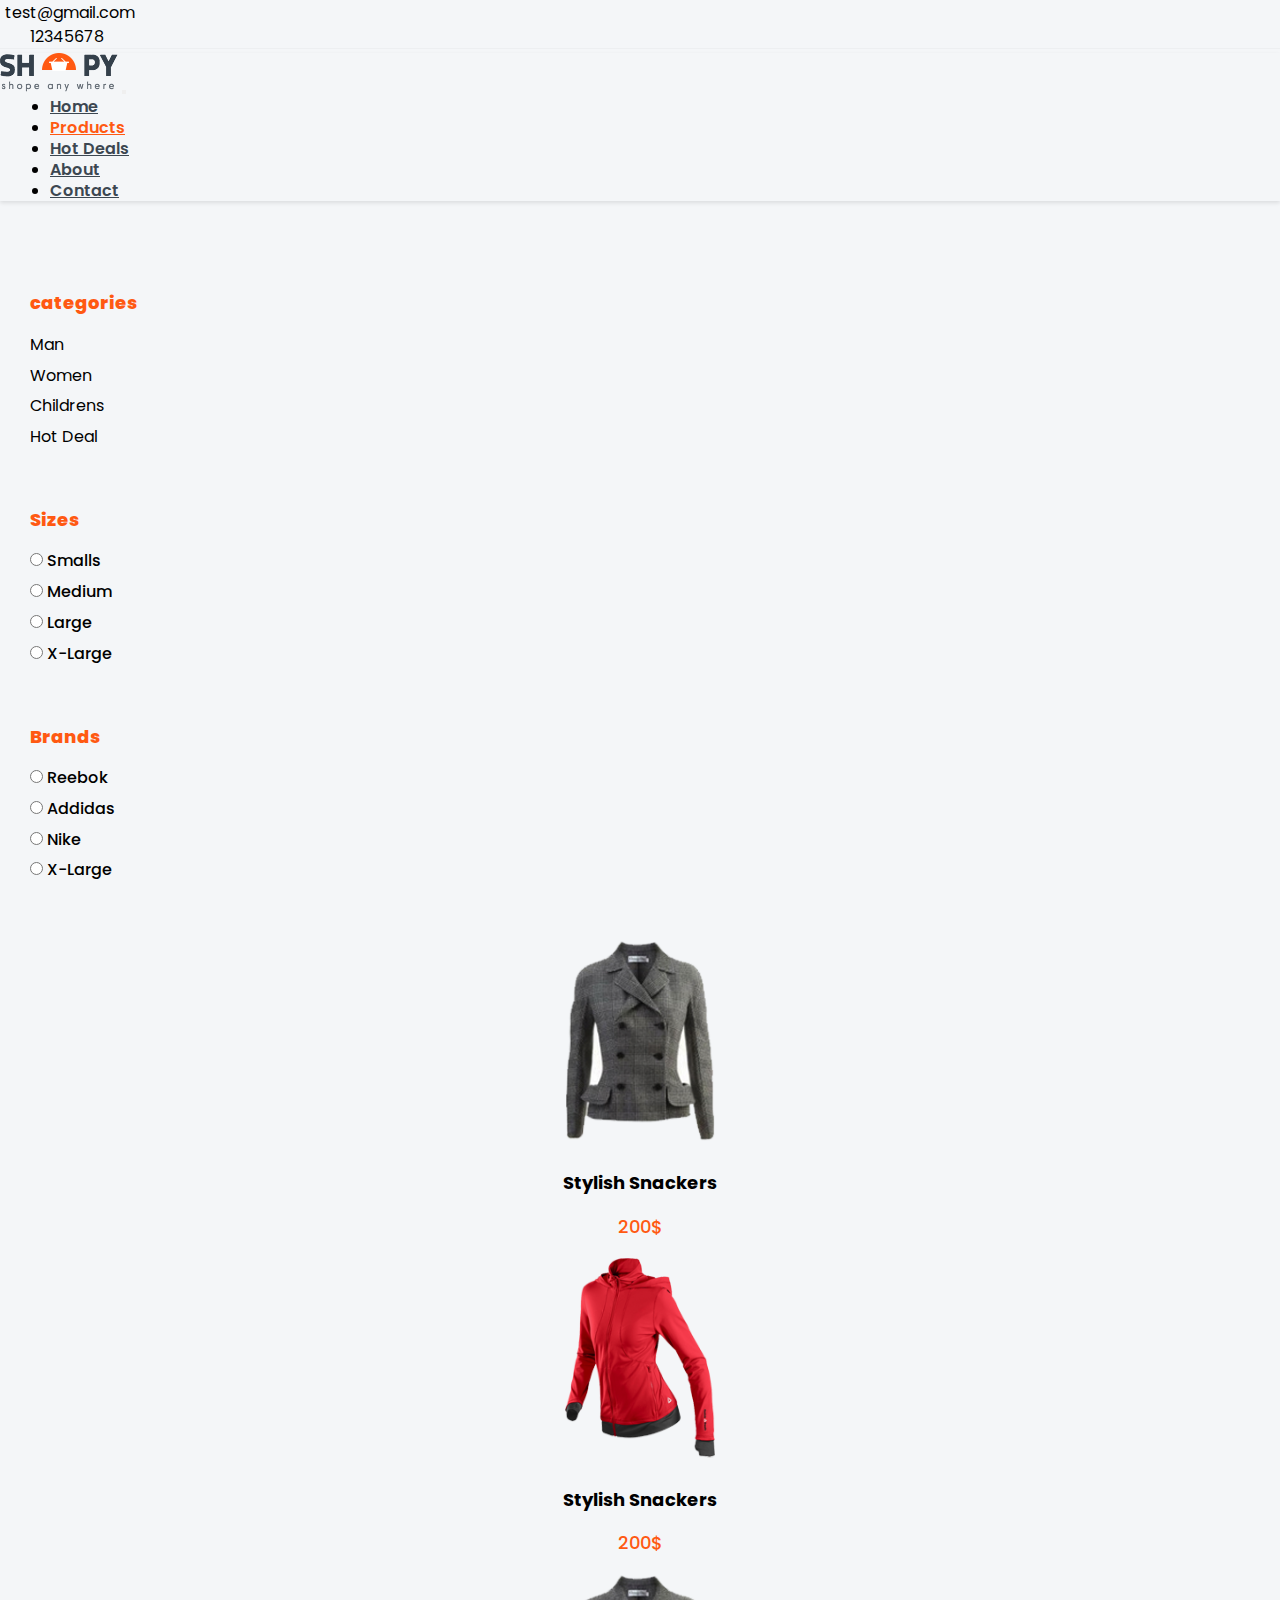
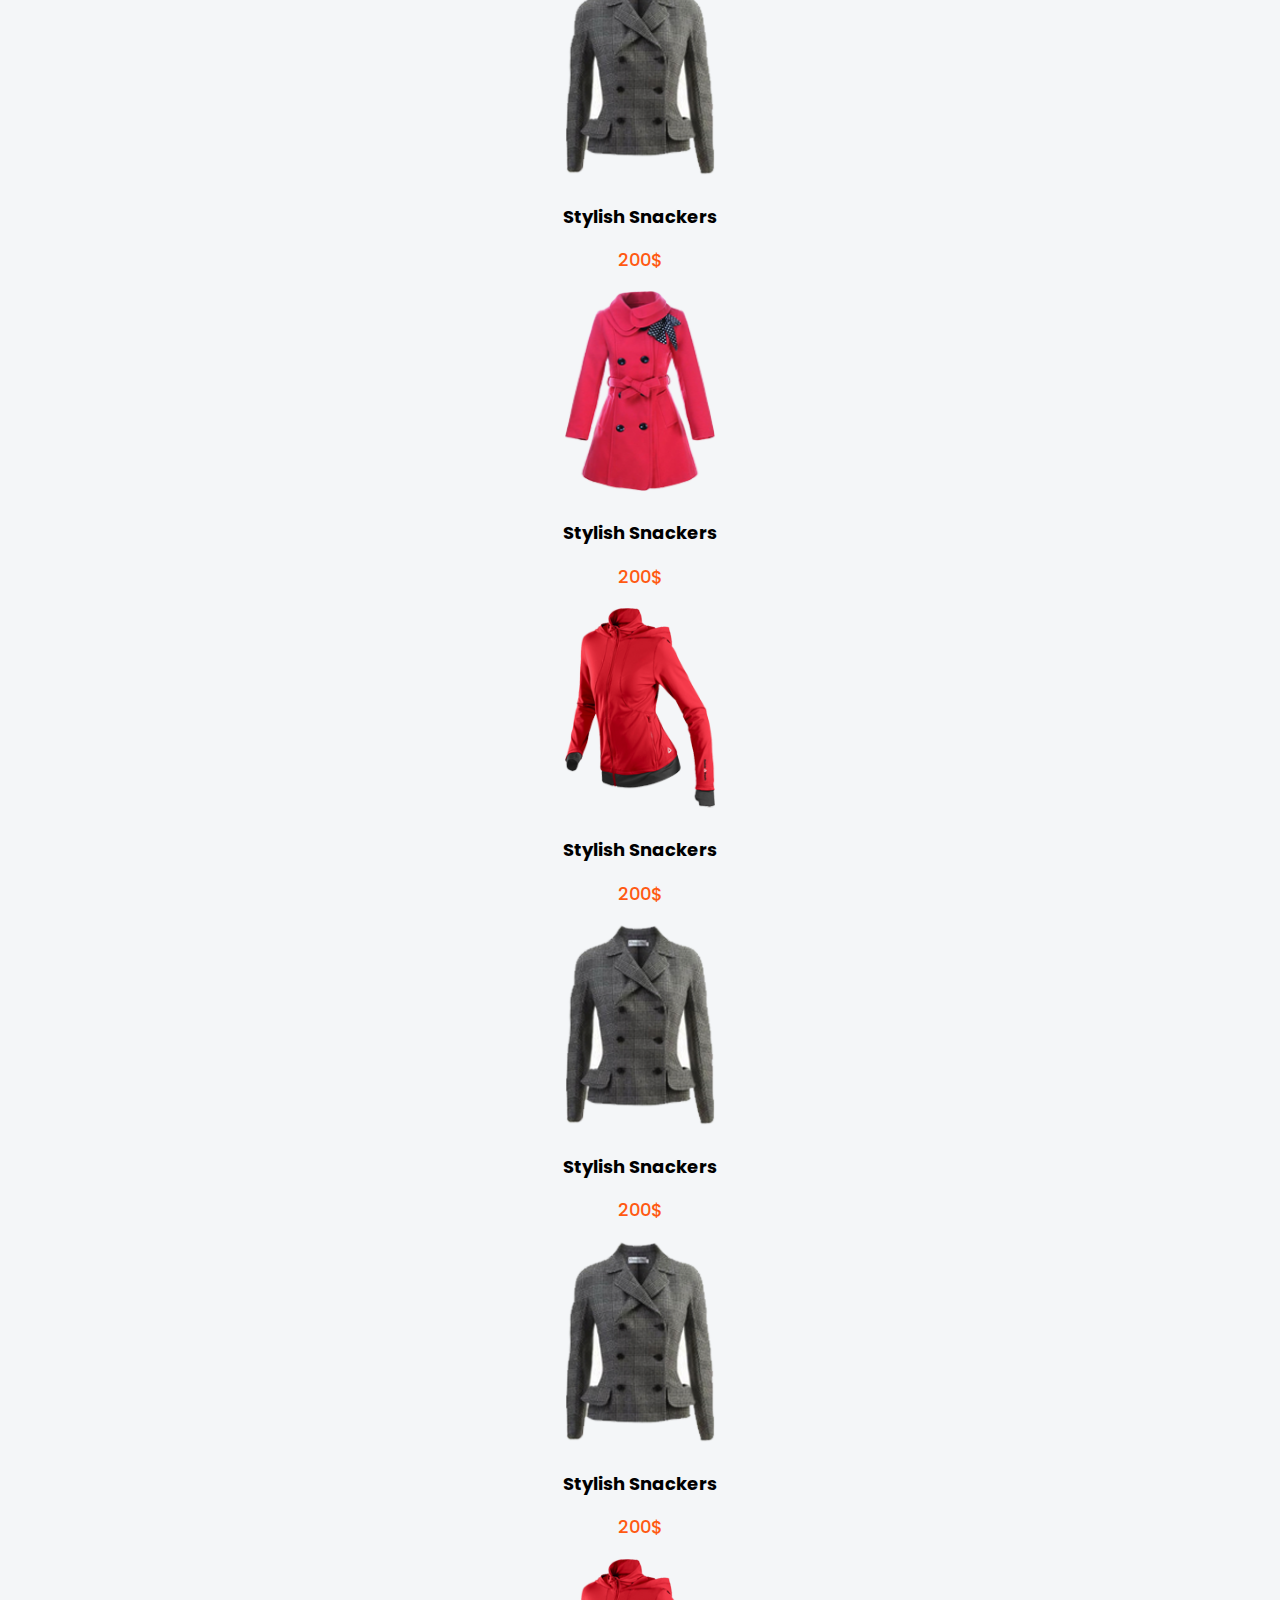
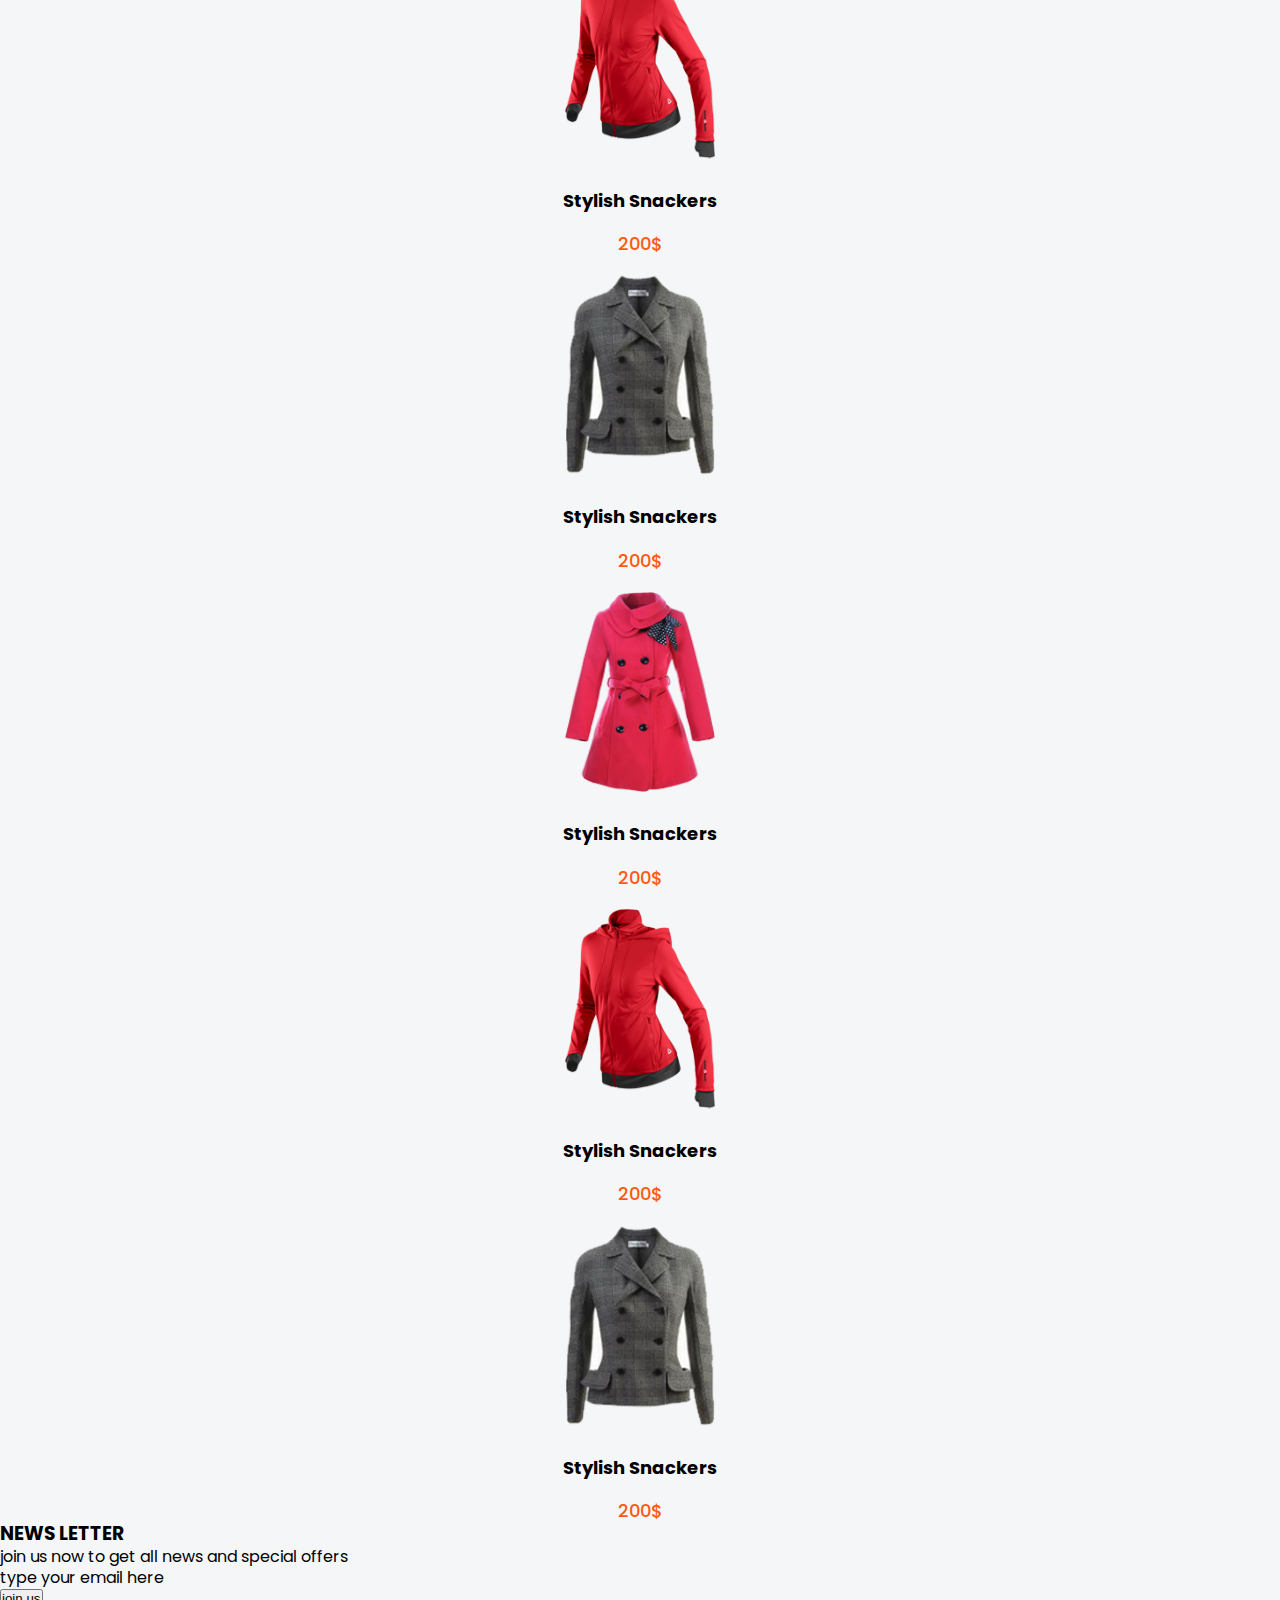
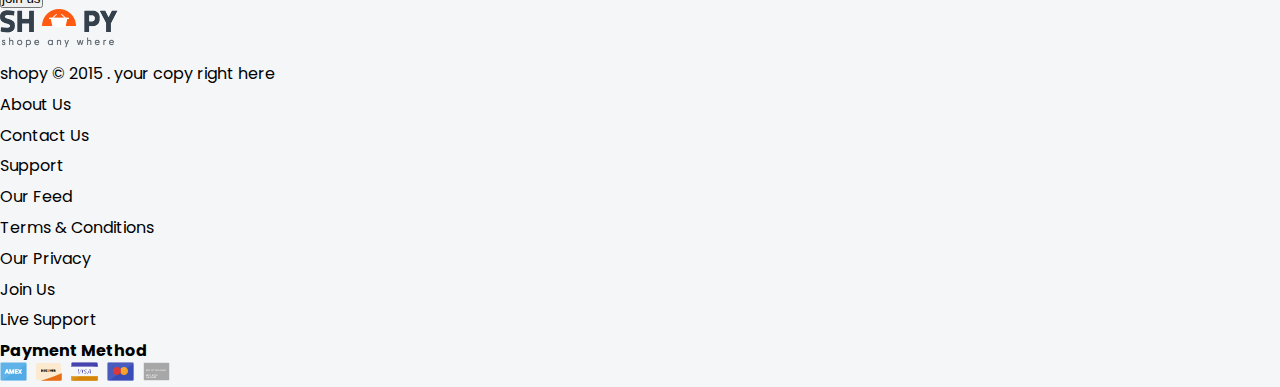
<file: products.html>
<!DOCTYPE html>
<html lang="en">
  <head>
    <meta charset="UTF-8" />
    <meta http-equiv="X-UA-Compatible" content="IE=edge" />
    <meta name="viewport" content="width=device-width, initial-scale=1.0" />
    <link
      href="https://cdn.jsdelivr.net/npm/bootstrap@5.0.2/dist/css/bootstrap.min.css"
      rel="stylesheet"
      integrity="sha384-EVSTQN3/azprG1Anm3QDgpJLIm9Nao0Yz1ztcQTwFspd3yD65VohhpuuCOmLASjC"
      crossorigin="anonymous"
    />
    <link
      href="https://fonts.googleapis.com/css2?family=Poppins:wght@300;400;500;600;700;800&display=swap"
      rel="stylesheet"
    />
    <link
      rel="stylesheet"
      href="https://cdnjs.cloudflare.com/ajax/libs/font-awesome/6.0.0-beta2/css/all.min.css"
      integrity="sha512-YWzhKL2whUzgiheMoBFwW8CKV4qpHQAEuvilg9FAn5VJUDwKZZxkJNuGM4XkWuk94WCrrwslk8yWNGmY1EduTA=="
      crossorigin="anonymous"
      referrerpolicy="no-referrer"
    />
    <link rel="stylesheet" href="sass/style.css" />
    <title>Shopy | E- Commerce | Online | Shop</title>
  </head>
  <body style="background-color: #f4f6f8">
    <!--Start Header Section -->

    <header id="header" class="header">
      <div class="top-header p-4 justify-content-between d-flex container">
        <div class="top-header-contact d-flex">
          <div class="header-email mt-auto mb-auto">
            <i class="far fa-envelope"></i>
            <span>test@gmail.com</span>
          </div>
          <div class="header-phone mt-auto mb-auto">
            <i class="fas fa-phone-square"></i>
            <span>12345678</span>
          </div>
        </div>
        <div class="top-header-social-list social">
          <ul>
            <li>
              <a href="#"><i class="fab fa-facebook active"></i></a>
            </li>
            <li>
              <a href="#"><i class="fab fa-twitter"></i></a>
            </li>
            <li>
              <a href="#"><i class="fab fa-google-plus"></i></a>
            </li>
            <li>
              <a href="#"><i class="fab fa-instagram"></i></a>
            </li>
          </ul>
        </div>
      </div>
      <div class="line container-fluid"></div>
      <nav class="navbar py-5 navbar-expand-md navbar-light bg-white">
        <div class="container">
          <img src="img/logo.png" alt="" class="logo navbar-brand" />
          <button
            class="navbar-toggler white mt-1"
            type="button"
            data-bs-toggle="collapse"
            data-bs-target="#main-nav"
          >
            <span class="navbar-toggler-icon"></span>
          </button>

          <div class="collapse navbar-collapse" id="main-nav">
            <ul class="navbar-nav">
              <li class="nav-item">
                <a href="index.html" class="nav-link">Home</a>
              </li>
              <li class="nav-item">
                <a href="products.html" class="nav-link">Products</a>
              </li>
              <li class="nav-item">
                <a href="#" class="nav-link">Hot Deals</a>
              </li>
              <li class="nav-item">
                <a href="#" class="nav-link">About</a>
              </li>
              <li class="nav-item">
                <a href="#" class="nav-link">Contact</a>
              </li>
            </ul>
          </div>
        </div>
      </nav>
    </header>

    <section class="product-section">
      <div class="container">
        <div class="row">
          <div class="col-md-2 filter-product">
            <div class="card categories mt-3 p-3">
              <h4>categories</h4>
              <div class="categories-list">
                <ul>
                  <li>Man</li>
                  <li>Women</li>
                  <li>Childrens</li>
                  <li>Hot Deal</li>
                </ul>
              </div>
            </div>
            <div class="card categories mt-3 p-3">
              <h4>Sizes</h4>
              <div class="sizes-list">
                <form class="form-check">
                  <div class="small">
                    <input type="radio" class="form-check-input" id="smalls" />
                    <label for="smalls">Smalls</label>
                  </div>
                  <div class="medium">
                    <input type="radio" class="form-check-input" id="Medium" />
                    <label for="Medium">Medium</label>
                  </div>
                  <div class="large">
                    <input type="radio" class="form-check-input" id="Large" />
                    <label for="Large">Large</label>
                  </div>
                  <div class="x-large">
                    <input type="radio" class="form-check-input" id="X-Large" />
                    <label for="X-Large">X-Large</label>
                  </div>
                </form>
              </div>
            </div>
            <div class="card categories mt-3 p-3">
              <h4>Brands</h4>
              <div class="brands-list">
                <form class="form-check">
                  <div class="small">
                    <input type="radio" class="form-check-input" id="Reebok" />
                    <label for="Reebok">Reebok</label>
                  </div>
                  <div class="medium">
                    <input type="radio" class="form-check-input" id="Addidas" />
                    <label for="Addidas">Addidas</label>
                  </div>
                  <div class="large">
                    <input type="radio" class="form-check-input" id="Nike" />
                    <label for="Nike">Nike</label>
                  </div>
                  <div class="x-large">
                    <input type="radio" class="form-check-input" id="Active" />
                    <label for="Active">X-Large</label>
                  </div>
                </form>
              </div>
            </div>
          </div>
          <div class="col-md-9 products">
            <div class="row justify-content-center align-items-center">
              <div class="card col-lg-3 col-md-6 m-2 p-3">
                <div class="item">
                  <img src="img/Products-1.png" alt="img1" class="img-fluid" />
                  <h4>Stylish Snackers</h4>
                  <span class="price">200$</span>
                </div>
              </div>
              <div class="card col-lg-3 col-md-6 m-3 p-3">
                <div class="item">
                  <img src="img/Products-2.png" alt="img1" class="img-fluid" />
                  <h4>Stylish Snackers</h4>
                  <span class="price">200$</span>
                </div>
              </div>
              <div class="card col-lg-3 col-md-6 m-2 p-3">
                <div class="item">
                  <img src="img/Products-1.png" alt="img1" class="img-fluid" />
                  <h4>Stylish Snackers</h4>
                  <span class="price">200$</span>
                </div>
              </div>
              <div class="card col-lg-3 col-md-6 m-3 p-3">
                <div class="item">
                  <img src="img/Products-3.png" alt="img1" class="img-fluid" />
                  <h4>Stylish Snackers</h4>
                  <span class="price">200$</span>
                </div>
              </div>
              <div class="card col-lg-3 col-md-6 m-3 p-3">
                <div class="item">
                  <img src="img/Products-2.png" alt="img1" class="img-fluid" />
                  <h4>Stylish Snackers</h4>
                  <span class="price">200$</span>
                </div>
              </div>
              <div class="card col-lg-3 col-md-6 m-3 p-3">
                <div class="item">
                  <img src="img/Products-1.png" alt="img1" class="img-fluid" />
                  <h4>Stylish Snackers</h4>
                  <span class="price">200$</span>
                </div>
              </div>
              <div class="card col-lg-3 col-md-6 m-2 p-3">
                <div class="item">
                  <img
                    src="img/Products-1.png"
                    alt="img1"
                    class="img-fluid ms-5"
                  />
                  <h4>Stylish Snackers</h4>
                  <span class="price">200$</span>
                </div>
              </div>
              <div class="card col-lg-3 col-md-6 m-3 p-3">
                <div class="item">
                  <img src="img/Products-2.png" alt="img1" class="img-fluid" />
                  <h4>Stylish Snackers</h4>
                  <span class="price">200$</span>
                </div>
              </div>
              <div class="card col-lg-3 col-md-6 m-2 p-3">
                <div class="item">
                  <img src="img/Products-1.png" alt="img1" class="img-fluid" />
                  <h4>Stylish Snackers</h4>
                  <span class="price">200$</span>
                </div>
              </div>
              <div class="card col-lg-3 col-md-6 m-3 p-3">
                <div class="item">
                  <img src="img/Products-3.png" alt="img1" class="img-fluid" />
                  <h4>Stylish Snackers</h4>
                  <span class="price">200$</span>
                </div>
              </div>
              <div class="card col-lg-3 col-md-6 m-3 p-3">
                <div class="item">
                  <img src="img/Products-2.png" alt="img1" class="img-fluid" />
                  <h4>Stylish Snackers</h4>
                  <span class="price">200$</span>
                </div>
              </div>
              <div class="card col-lg-3 col-md-6  m-  p- ">
                <div class="item">
                  <img src="img/Products-1.png" alt="img1" class="img-fluid" />
                  <h4>Stylish Snackers</h4>
                  <span class="price">200$</span>
                </div>
              </div>
            </div>
          </div>
        </div>
      </div>
   
    </section>


    <div class="join-us d-flex justify-content-around bg-white my-3 py-4 container">
        <h3>NEWS LETTER</h3>
        <p>join us now to get all news and special offers</p>
        <div class="contact">  <i class="far fa-envelope"></i>
        <span>type your email here</span>
        </div>
        <button class="btn">join us</button>
      </div>

    <footer class="footer bg-white py-5 ">
      <div class="container justify-content-center d-flex text-center">
        <div class="row justify-content-center">
          <div class="col-md-3 mt-3">
            <img src="img/logo.png" alt="" />
            <p>shopy &copy; 2015 . your copy right here</p>
          </div>
          <div class="col-md-2 justify-content-center algin-item-center mt-3"">
            <ul>
              <li>About Us</li>
              <li>Contact Us</li>
              <li>Support</li>
            </ul>
          </div>
          <div class="col-md-2 mt-3"">
            <ul>
              <li>Our Feed</li>
              <li>Terms & Conditions</li>
              <li>Our Privacy</li>
            </ul>
          </div>
          <div class="col-md-2 mt-3"">
            <ul>
              <li>Join Us</li>
              <li>Live Support</li>
            </ul>
          </div>
          <div class="col-md-3 mt-3"">
            <h4>Payment Method</h4>
            <img src="img/pay.png" alt="" />
          </div>
        </div>
      </div>
    </footer>
    <script
      src="https://cdn.jsdelivr.net/npm/bootstrap@5.0.2/dist/js/bootstrap.bundle.min.js"
      integrity="sha384-MrcW6ZMFYlzcLA8Nl+NtUVF0sA7MsXsP1UyJoMp4YLEuNSfAP+JcXn/tWtIaxVXM"
      crossorigin="anonymous"
    ></script>
    <script src="js/app.js"></script>
  </body>
</html>
</file>
<file: sass/style.css>
:root {
  --primary-color:#ff5912;
  --secondary-color:#3c4751;
  --line-color:#edeff1;
  --white-color:#fff;
  --black-color:#000;
  --sectionbg-color:#f4f6f8;
}

* {
  -webkit-box-sizing: border-box;
          box-sizing: border-box;
  padding: 0;
  margin: 0;
}

html {
  font-size: 62.5%;
}

body {
  font-family: 'Poppins', sans-serif;
  line-height: 1.3;
  font-size: 1.6rem;
}

.top-header {
  margin: 0 auto;
}

.top-header-contact .header-phone {
  margin-left: 2.5rem;
}

.top-header-contact span {
  margin-left: 0.5rem;
}

.top-header-contact i {
  color: var(--primary-color);
  font-size: 1.8rem;
}

.top-header-social-list ul {
  display: -webkit-box;
  display: -ms-flexbox;
  display: flex;
  list-style-type: none;
  margin-bottom: 0;
}

.top-header-social-list ul li {
  margin-left: 1.5rem;
}

.top-header-social-list ul li a {
  text-decoration: none;
  color: var(--secondary-color);
  font-size: 1.8rem;
}

.line {
  position: absolute;
  height: 1px;
  width: 100vw;
  background-color: var(--line-color);
  left: 0;
  right: 0;
}

nav {
  -webkit-box-shadow: 0 2px 4px rgba(0, 0, 0, 0.1);
          box-shadow: 0 2px 4px rgba(0, 0, 0, 0.1);
  margin-top: 0.5rem;
}

nav ul {
  margin-left: 3rem;
}

nav ul .nav-item {
  margin-left: 2rem;
}

nav ul .nav-link {
  color: var(--secondary-color) !important;
  font-weight: 600;
}

nav ul .active {
  color: var(--primary-color) !important;
}

nav ul .nav-link:hover {
  color: var(--primary-color) !important;
}

.header-section {
  height: 80vh;
  background: -webkit-gradient(linear, left top, left bottom, from(rgba(248, 248, 249, 0.8)), to(rgba(248, 248, 249, 0.8))), url("../img/header_bg.jpg") no-repeat;
  background: linear-gradient(rgba(248, 248, 249, 0.8), rgba(248, 248, 249, 0.8)), url("../img/header_bg.jpg") no-repeat;
  background-position: center center;
  background-size: cover;
  -o-object-fit: cover;
     object-fit: cover;
}

.header-section .header-content {
  height: 100%;
  display: -webkit-box;
  display: -ms-flexbox;
  display: flex;
  -webkit-box-orient: vertical;
  -webkit-box-direction: normal;
      -ms-flex-direction: column;
          flex-direction: column;
  -webkit-box-pack: center;
      -ms-flex-pack: center;
          justify-content: center;
}

.header-section .header-content h1 {
  font-size: 5.2rem;
  font-weight: 500;
  color: var(--primary-color);
}

.header-section .header-content p {
  font-size: 1.8rem;
  font-weight: 500;
  color: var(--secondary-color);
  margin-top: 1rem;
}

.header-section .header-content span {
  font-size: 1.6rem;
  margin: 0;
}

.header-section .header-content .header-info {
  display: -webkit-box;
  display: -ms-flexbox;
  display: flex;
  margin-top: 5rem;
}

.header-section .header-content .header-info span {
  font-weight: 500;
}

.header-section .header-content .header-info div {
  cursor: pointer;
  margin-left: 2rem;
}

.header-section .header-content .header-info div i {
  color: var(--primary-color);
}

.header-section .header-content .header-info div span {
  font-weight: 500;
  color: var(--primary-color);
}

.new-arriv {
  overflow: hidden;
  text-align: center;
  margin-bottom: 5rem;
  background-color: var(--sectionbg-color);
  height: 100%;
}

.new-arriv h2 {
  font-size: 3.6rem;
  font-weight: 600;
  margin-top: 7rem;
  color: var(--secondary-color);
}

.new-arriv h2 span {
  color: var(--primary-color);
}

.new-arriv p {
  font-size: 1.6rem;
  font-weight: 500;
  margin-top: 2rem;
}

.new-arriv .card {
  cursor: pointer;
  border: none;
  padding: 1rem;
  display: -webkit-box;
  display: -ms-flexbox;
  display: flex;
  margin: 5rem 1.5rem;
  -webkit-box-pack: center;
      -ms-flex-pack: center;
          justify-content: center;
  text-align: center;
}

.new-arriv .card .item img {
  width: 100%;
  margin: 0 auto;
  height: 300px;
  -webkit-box-pack: center;
      -ms-flex-pack: center;
          justify-content: center;
}

.new-arriv .card .item h4 {
  margin-top: 3rem;
  font-size: 1.8rem;
  font-weight: 700;
}

.new-arriv .card .item span {
  margin-top: 3rem;
  font-size: 1.5rem;
  font-weight: 700;
  color: var(--primary-color);
}

.new-arriv .product-item .card:hover {
  -webkit-box-shadow: 0 0 10px rgba(0, 0, 0, 0.1);
          box-shadow: 0 0 10px rgba(0, 0, 0, 0.1);
}

.new-arriv .discount .sale-percentage {
  text-align: center;
}

.new-arriv .discount .sale-percentage span {
  font-size: 1.2rem;
}

.new-arriv .discount .sale-percentage h4 {
  font-size: 1.8rem;
  font-weight: 600;
}

.new-arriv .discount .package-name h3 {
  font-size: 2.2rem;
  font-weight: 500;
}

.new-arriv .discount .package-price i {
  color: var(--primary-color);
  font-size: 1.8rem;
  margin-top: 1rem;
}

.new-arriv .discount .package-price h3 {
  font-size: 3.2rem;
  font-weight: 400;
  margin-left: 1rem;
  color: var(--primary-color);
}

.new-arriv .discount .size p {
  font-size: 1.6rem;
}

.new-arriv .discount .size p span {
  font-size: 1.6rem;
  color: var(--primary-color);
}

.new-arriv .discount .size .length {
  margin-top: 0;
  font-size: 1.2rem;
  letter-spacing: 1rem;
  color: var(--line-color);
}

.best-sale {
  padding: 7rem 0;
  margin-top: -5rem;
  background-color: var(--sectionbg-color);
}

.best-sale .checked {
  color: var(--primary-color);
}

.best-sale h2 {
  font-size: 3.6rem;
}

.best-sale h2 span {
  color: var(--primary-color);
}

.best-sale p {
  font-size: 1.6rem;
  margin: 3rem 0;
}

.best-sale .bs-product-container .card {
  cursor: pointer;
  border: none;
}

.best-sale .bs-product-container .bs-product {
  display: -webkit-box;
  display: -ms-flexbox;
  display: flex;
  -webkit-box-orient: horizontal;
  -webkit-box-direction: normal;
      -ms-flex-direction: row;
          flex-direction: row;
  height: 180px;
  -webkit-box-pack: center;
      -ms-flex-pack: center;
          justify-content: center;
  -webkit-box-align: center;
      -ms-flex-align: center;
          align-items: center;
}

.best-sale .bs-product-container .bs-product .bs-product-img {
  width: 8rem;
  height: 8rem;
  margin-left: 1rem;
}

.best-sale .bs-product-container .bs-product .bs-product-details {
  width: 100%;
  margin-left: 2rem;
}

.best-sale .bs-product-container .bs-product .bs-product-details h4 {
  font-size: 1.8rem;
  font-weight: 600;
}

.best-sale .bs-product-container .bs-product .bs-product-details .price-rating {
  margin-top: 1.2rem;
  -ms-flex-pack: distribute;
      justify-content: space-around;
}

.best-sale .bs-product-container .bs-product .bs-product-details .price-rating h3 {
  font-size: 1.8rem;
  font-weight: 700;
}

.best-sale .bs-product-container .card:hover {
  -webkit-box-shadow: 0 0 10px rgba(0, 0, 0, 0.1);
          box-shadow: 0 0 10px rgba(0, 0, 0, 0.1);
}

.best-sale .join-us {
  margin-top: 5rem;
  width: 100%;
  height: 100%;
}

.best-sale .join-us h3 {
  margin-top: 3rem;
  font-size: 1.8rem;
  color: var(--primary-color);
}

.best-sale .join-us p {
  font-size: 1.4rem;
}

.best-sale .join-us .contact {
  margin-top: 3rem;
}

.best-sale .join-us .contact i {
  color: var(--primary-color);
}

.best-sale .join-us .contact span {
  margin-left: 1rem;
}

.best-sale .join-us button {
  background-color: var(--primary-color);
  height: 50px;
  padding: 1.5rem 3rem;
  margin-top: 1.3rem;
  font-size: 1.5rem;
  font-weight: 600;
  color: #fff;
}

.footer ul,
.footer p {
  margin-bottom: 0;
}

.footer li {
  margin: 1rem 0;
}

.footer p {
  margin-top: 1rem;
}

.product-section {
  margin-top: 7rem;
}

.product-section .products .card {
  border: none;
  cursor: pointer;
}

.product-section .products .card .item {
  display: -webkit-box;
  display: -ms-flexbox;
  display: flex;
  -webkit-box-orient: vertical;
  -webkit-box-direction: normal;
      -ms-flex-direction: column;
          flex-direction: column;
  -webkit-box-pack: center;
      -ms-flex-pack: center;
          justify-content: center;
  -webkit-box-align: center;
      -ms-flex-align: center;
          align-items: center;
}

.product-section .products .card .item img {
  width: 150px;
  height: 200px;
  margin-top: 2rem;
}

.product-section .products .card .item h4 {
  margin-top: 3rem;
  font-size: 1.8rem;
  font-weight: 700;
}

.product-section .products .card .item span {
  font-size: 1.8rem;
  font-weight: 500;
  color: var(--primary-color);
  margin-top: 2rem;
}

.product-section .products .card:hover {
  -webkit-box-shadow: 0 0 10px rgba(0, 0, 0, 0.1);
          box-shadow: 0 0 10px rgba(0, 0, 0, 0.1);
}

.product-section .filter-product h4 {
  font-size: 1.8rem;
  font-weight: 800;
  color: var(--primary-color);
}

.product-section .filter-product ul {
  margin-top: 2rem;
  list-style-type: none;
}

.product-section .filter-product ul li {
  margin-top: 1rem;
}

.product-section .filter-product form {
  margin-top: 2rem;
}

.product-section .filter-product form label {
  font-size: 1.6rem;
  font-weight: 500;
}

.product-section .filter-product form div {
  margin-top: 1rem;
}

.product-section .filter-product .card {
  border: none;
  padding: 2rem 3rem;
  margin: 2rem 0;
}
/*# sourceMappingURL=style.css.map */
</file>
